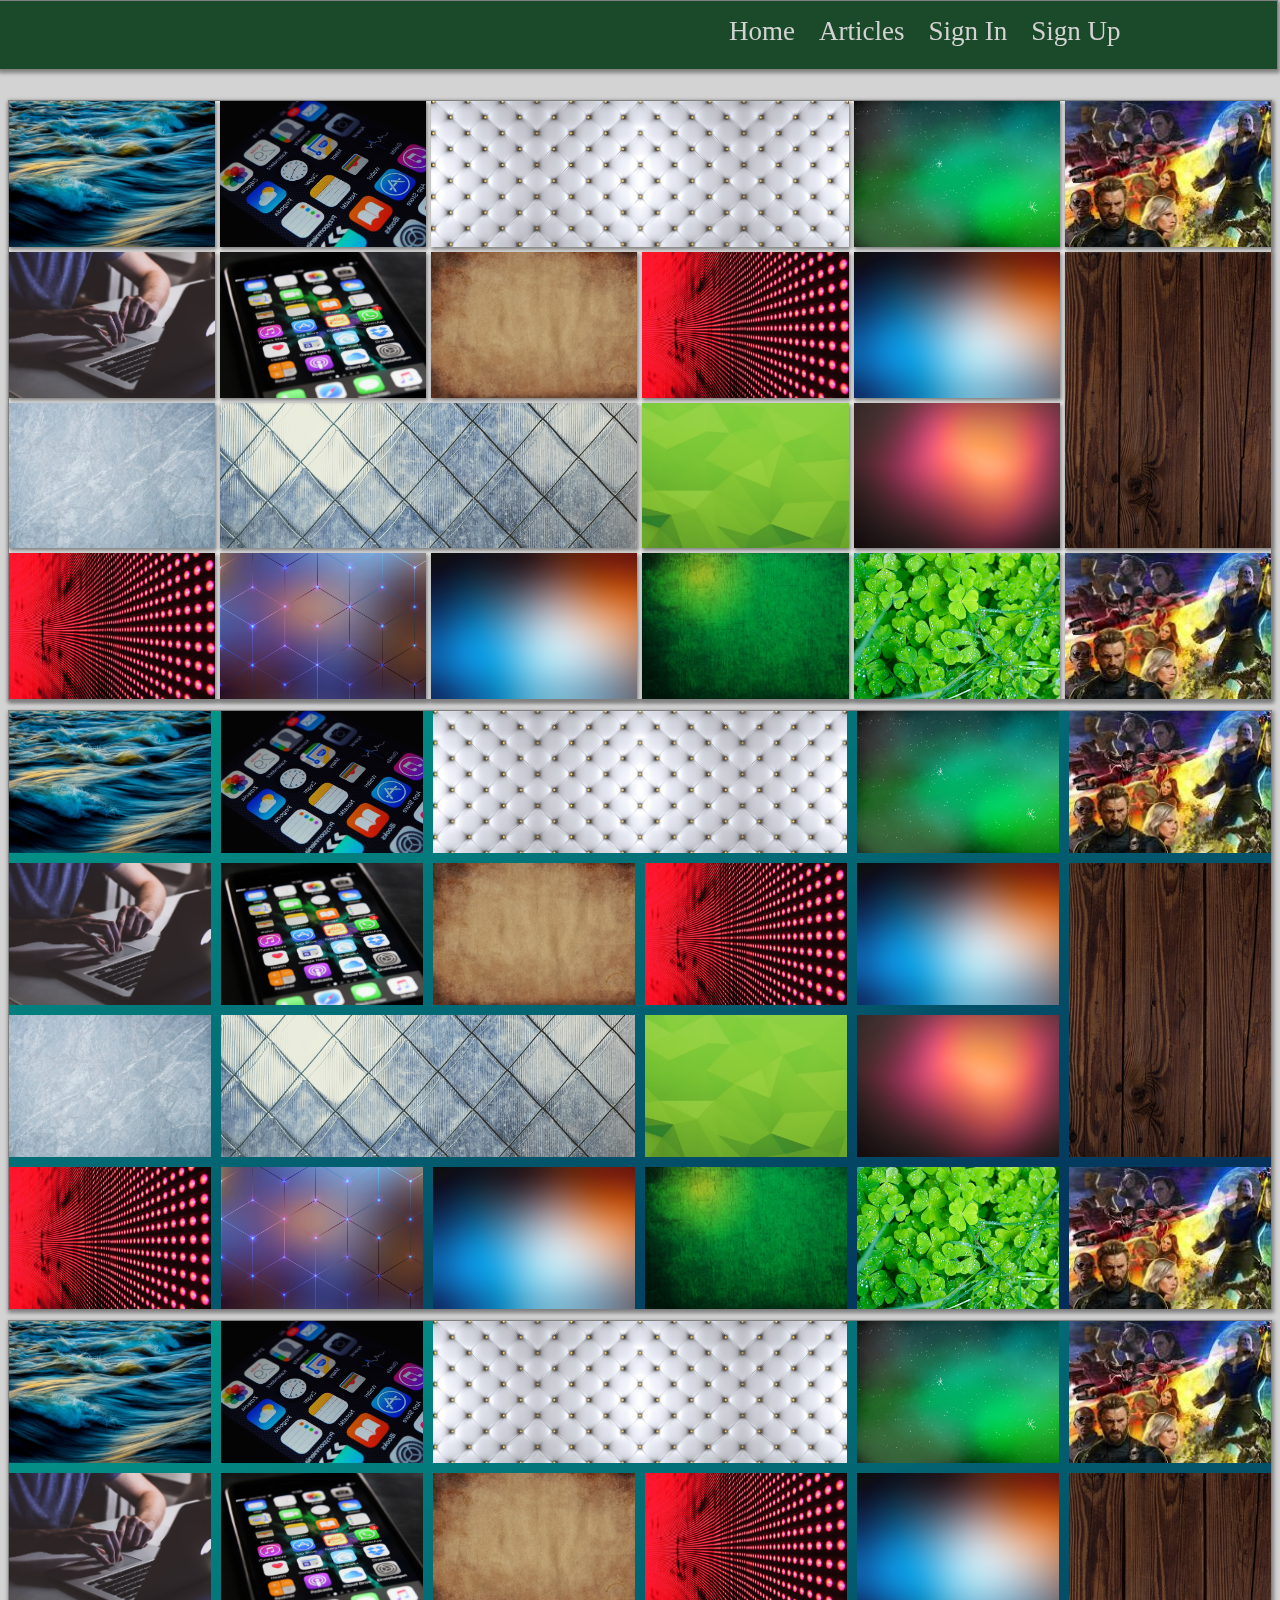
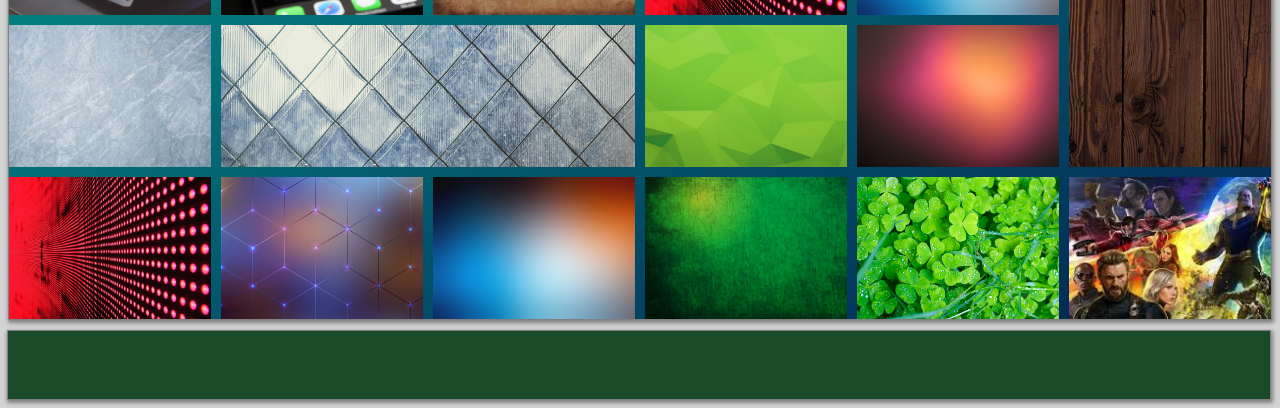
<file: index.html>
<!DOCTYPE html>
<html lang="en">
<head>
	<meta charset="UTF-8">
		<meta name="viewport" content="width=device-width, initial-scale=1.0">
	<title>Blog</title>
<style type="text/css">
*{
	box-sizing: border-box;
}
	.navbar
	{
	
		background-color: #1a4a2a;
		position: fixed;
		overflow: hidden;
		margin-right: -2px;
		margin-left: -10px;
		top:0;
		height: 70px;
		width: 100%;
		border: 1px solid grey;
		box-shadow: 1px 2px 4px 1px grey;

	}
	.block
	{
		
		
		height: 600px;
		width: 100%;
		background: linear-gradient(to right bottom,#039e8d,#032253);
		margin-top: 100px;
		border: 1px solid grey;
		box-shadow: 1px 2px 4px 1px grey;

	}
	.blockgrid
	{
		
		display: grid;
		grid-template-columns: auto auto auto auto auto auto;
		grid-gap: 5px;
		height: 600px;
		width: 100%;
		background-color: white;
		margin-top: 100px;
		border: 1px solid grey;
		box-shadow: 1px 2px 4px 1px grey;

	}
.block2grid
	{
		
		display: grid;
		grid-template-columns: auto auto auto;
		grid-gap: 10px;
		height: 600px;
		width: 100%;
				background: linear-gradient(to right bottom,#039e8d,#032253);

		margin-top: 10px;
				border: 1px solid grey;
	
		box-shadow: 1px 2px 4px 1px grey;

	}
	.blockgrid > div
	{
		 background-color: rgba(255, 255, 255, 0.8);
  text-align: center;
  padding: 20px 0;
  font-size: 30px;
  		box-shadow: 1px 2px 4px 1px grey; 
  		transition-duration: .3s;
	}
	.item:hover
	{	transform: scale(1.07);
		transition-duration: .3s;
		background-color: white;
  		box-shadow: 1px 4px 4px 1px grey; 
	}
	[class*="item"]:hover {
    transform: scale(1.07);
		transition-duration: .3s;
		background-color: white;
  		box-shadow: 1px 6px 18px 1px grey; 
	}
	.item3
	{
		grid-column: 3 / span 2;
		grid-row: 1 ;
		background: url("art23.jpeg");
		background-size: cover;
	}
	.item2
	{
		grid-column: 2 / span 2;
		grid-row: 3 ;
		background: url("art16.jpeg");
		background-size: cover;
	}
	.item1
	{
		grid-row:2/ span 2;
		grid-column: 6;
		background: url("art20.jpeg");
		background-size: cover;
	}
	.item4
	{
		background: url("art21.jpeg");
		background-size: cover;
	}
	.item5{
		background: url("art12.jpg");
		background-size: cover;
	}
	.item8
	{
		background: url("art13.jpeg");
		background-size: cover;
	}
	.item9
	{
		background: url("art14.jpg");
		background-size: cover;
	}
	.item10
	{
		background: url("art15.jpeg");
		background-size: cover;
	}
	.item13
	{
		background: url("art24.jpeg");
		background-size: cover;
	}
	.item16{
	background: url("art22.jpeg");
		background-size: cover;
	}
	.item17{
	background: url("art18.jpg");
		background-size: cover;
	}
	.item18{
	background: url("art11.jpg");
		background-size: cover;
	}

	.item11{
	background: url("art22.jpeg");
		background-size: cover;
	}
	.item12{
	background: url("art11.jpg");
		background-size: cover;
	}
	
	.item14{
	background: url("art4.jpg");
		background-size: cover;
	}

	.item15{
	background: url("art10.jpg");
		background-size: cover;
	}
	.item19{
	background: url("art2.jpg");
		background-size: cover;
	}

	.item20{
	background: url("art6.jpg");
		background-size: cover;
	}
	.item21{
	background: url("art5.jpg");
		background-size: cover;
	}
	.item6{
	background: url("art1.png");
		background-size: cover;
	}
	.item7{
	background: url("art5.jpg");
		background-size: cover;
	}
	.blockp1
	{
		background-color: #b2f2ef;
		float: right;
		font-size: 26px;
		max-height: 68%;
		
		overflow: scroll;
		width:54%;
		padding: 5px;
		margin-top: 10px;
		margin-right: 20px;
		box-shadow: 1px 2px 4px 1px grey; 
		scroll-behavior: unset;

	}
	.blockimg1
	{
		box-shadow: 1px 2px 4px 1px grey;
		margin-left: 20px;
		margin-top: 10px;
		width: 33%;
		float: left;
		transition-duration: .61s;

		
		
	}
	.blockimg1:hover,.blockimg2:hover
	{
		transform: scale(1.17) translate(10px);
		transition-duration: .71s;
	}
	.blockp2
	{
		background-color: #b2f2ef;
		float: right;
		font-size: 26px;
		max-height: 68%;
		
		overflow: scroll;
		width:54%;
		padding: 5px;
		margin-top: 10px;
		margin-right: 20px;
		box-shadow: 1px 2px 4px 1px grey; 

	}
	.blockimg2
	{
		box-shadow: 1px 2px 4px 1px grey;
		width: 29%;
		float: left;
		margin-left: 20px;
		margin-top: 20px;
		transition-duration: .61s;
		background-size: contain;

		
	}
	.blockp3
	{
		
		
		background-color: #b2f2ef;
		float: right;
		font-size: 26px;
		max-height: 68%;
		
		overflow: scroll;
		width:54%;
		padding: 5px;
		margin-top: 10px;
		margin-right: 20px;
		box-shadow: 1px 2px 4px 1px grey; 

	}
	.blockdiv1
	{
		text-align: left;
		margin-top: 12px;
		margin-left: 20px;
		margin-right: 20px;
		padding-left: 10px;
		font-size: 40px;
		padding-top: 10px;
		padding-bottom: 10px;
		color: #372f2f;
		background-color: lightgrey;
		box-shadow: 1px 2px 4px 1px grey;
		transition-duration: 0.71s;


	}
	.blockdiv1:hover
	{
		background-color:#0d2e28;
		color: white;
		transition-duration: 0.81s;
	}
	
	
	.block2
	{
		
		height: 600px;
		width: 100%;
				background: linear-gradient(to right bottom,#039e8d,#032253);

		margin-top: 10px;
				border: 1px solid grey;
	
		box-shadow: 1px 2px 4px 1px grey;
	}
	.class4
	{
			

		height: 600px;
		width: 100%;
		background-color: lightgrey;
		margin-top: 10px;
				border: 1px solid grey;

		box-shadow: 1px 2px 4px 1px grey;
	}
	.class5
	{
		background-color: #1a4a2a;
		
		overflow: hidden;
		margin-right: -10px;
		margin-left: -1px;
		margin-top: 10px;
		bottom:0;
		height: 70px;
		width: 100%;
		border: 1px solid grey;
		box-shadow: 1px 2px 4px 1px grey;
	}
.class6 a{
	
	text-decoration: none;
	color: lightgrey;
	left:730px;
	top:15px;
	margin-right: 20px;
	font-size: 27px;
	position: relative;
	cursor: pointer;
		transition-duration: .89s;

}
.class6 a:hover
{
	color: white;
	cursor: pointer;
	transition-duration: .89s;
	cursor: pointer;

}

.class7
{

 background-color: lightgrey;
padding:50px;
  background:linear-gradient(to bottom,#1a4a2a,#0e4038,#021612);
 width: 25%;
 position:fixed;
transform:translate(790px,-1950px);
 color: white;
 transition-duration: .9s;
}
 .class7 a,.class8 a
 {
 	padding: 6px;
 }




.class8
{
	
 
 background-color: lightgrey;
padding:50px;
  background:linear-gradient(to bottom,#1a4a2a,#0e4038,#021612);
 
 width: 25%;
 position:fixed;
 color: white;
 transform: translate(800px,-1950px);
 transition-duration: .9s;

}

input[type="text"],input[type="password"],input[type="email"]
{
  padding-top: 10px;
  width: 200px;
  color:white;
border: none;
border-bottom: 2px solid white;
 outline: none;
 box-shadow: none;
 background: transparent;


  }
  ::placeholder
  {
  	color:white;
  }

.submit
{
  width: 180px;
  height: 40px;
  position: relative;
  top:10px;
  box-shadow:inset grey;
  background:linear-gradient(to bottom right,#1a6d5f,black);
  border-radius: 8px;
  border: 2px solid white;box-shadow: 1px 1px 19px #d5d5d5;
  color: white;
  cursor: pointer;
}
.submit:hover
{
   width: 180px;
  height: 40px;
  box-shadow: 3px 3px 3px grey;
  background:#1a6d5f
  border-radius: 8px;
 box-shadow:0px 0px 4px 3px #d5d5d5;
  color: white;
  cursor: pointer;
}
.class
{

 position:fixed;
transform:translate(790px,-1940px);

 
}
.class input,.class a{display: none;
transition-duration: 1s;}
.arthidden {display: none;}


</style>
</head>
<body bgcolor="lightgrey">
	<div class="navbar"> 
		<div class="class6">
	<a id="homelight" onclick="f4()">Home</a>
	<a id="Articleslight" onclick="f3()">Articles</a>
	<a id="signinlight" onclick="f1()">Sign In</a>
	<a id="signuplight" onclick="f2()">Sign Up</a>
		</div>
	</div>
	<div id="art">
	<div class="blockgrid">
		<div class="item1"></div>
		<div class="item2"></div>
		<div class="item3"></div>
		<div class="item4"></div>
		<div class="item5"></div>
		<div class="item6"></div>
		<div class="item7"></div>
		<div class="item8"></div>
		<div class="item9"></div>
		<div class="item10"></div>
		<div class="item11"></div>
		<div class="item12"></div>
		<div class="item13"></div>
		<div class="item14"></div>
		<div class="item15"></div>
		<div class="item16"></div>
		<div class="item17"></div>
		<div class="item18"></div>
		<div class="item19"></div>
		<div class="item20"></div>
		<div class="item21"></div>
		
	</div>
	<div class="block2grid"><div class="item1"></div>
		<div class="item2"></div>
		<div class="item3"></div>
		<div class="item4"></div>
		<div class="item5"></div>
		<div class="item6"></div>
		<div class="item7"></div>
		<div class="item8"></div>
		<div class="item9"></div>
		<div class="item10"></div>
		<div class="item11"></div>
		<div class="item12"></div>
		<div class="item13"></div>
		<div class="item14"></div>
		<div class="item15"></div>
		<div class="item16"></div>
		<div class="item17"></div>
		<div class="item18"></div>
		<div class="item19"></div>
		<div class="item20"></div>
		<div class="item21"></div></div>
	<div class="block2grid"><div class="item1"></div>
		<div class="item2"></div>
		<div class="item3"></div>
		<div class="item4"></div>
		<div class="item5"></div>
		<div class="item6"></div>
		<div class="item7"></div>
		<div class="item8"></div>
		<div class="item9"></div>
		<div class="item10"></div>
		<div class="item11"></div>
		<div class="item12"></div>
		<div class="item13"></div>
		<div class="item14"></div>
		<div class="item15"></div>
		<div class="item16"></div>
		<div class="item17"></div>
		<div class="item18"></div>
		<div class="item19"></div>
		<div class="item20"></div>
		<div class="item21"></div></div>
	<div class="class5"></div>
	<div class="class" id="c7"></div>
		

	<div class="class" id="lelo">
	<input type="text" id="username"  placeholder="Username" required=""><br><br>
  <input type="password" id="password1"  placeholder="Password" required="" onclick="checkusername()"><br><br>
  <a class="submit"  id="signin" value="Sign In" onclick="checkusername()"> Sign In</a>
</div>
<div class="class" id="lelo2">
	<input type="text" id="username"  placeholder="Username" required=""><br><br>
		<input type="email" id="email"  placeholder="E-mail" required="" onclick="checkusername()"><br><br>

  <input type="password" id="password"  placeholder="Password" required="" onclick="checkemail(),checkusername()" ><br><br>
    <input type="password" id="password2"  placeholder="Confirm Password" required="" onclick="checkusername(),checkemail(),checkpass()"><br><br>

  <a class="submit" id="signup" value="Sign up" onclick="checkusername(),checkemail(),confirmpass(),bharoto(),checkpass()">Sign Up</a>
</div
</div>
	  
<div>
	
</div>
<div id="artcopy" class="arthidden">
<div class="block">
		<div class="blockdiv1" style="font-size:28px;">Samsung Galaxy S9 and Galaxy S9+ are Official: Specifications, Features, Prices, and Availability</div>
		<img src="art3.png" id="artimg1" class="blockimg1"><div class="blockp1">
		Lorem ipsum dolor sit amet, consectetur adipisicing elit, sed do eiusmod
		tempor incididunt ut labore et dolore magna aliqua. Ut enim ad minim veniam,
		quis nostrud exercpa qui officia deserunt mollit anim id est laborum.
		Lorem ipsum dolor incididunt ut labore et dolore magna aliqua. Ut enim ad minim veniam,
		quis nostrud exercpa qui officia deserunt mollit anim id est laborum.
		Lorem ipsum dolor incididunt ut labore et dolore magna aliqua. Ut enim ad minim veniam,
		quis nostrud exercpa qui officia deserunt mollit anim id est laborum.
		Lorem ipsum dolor

		
	</div>
	<img src="art2.jpg" id="artimg2" class="blockimg2">
		
		
		
	</div>
	<div class="block2"><div class="blockdiv1">Testing First Article</div>
		<img src="art1.png" id="artimg1" class="blockimg1">
		
		
		<div class="blockp2">
		Lorem ipsum dolor sit amet, consectetur adipisicing elit, sed do eiusmod
		tempor incididunt ut labore et dolore magna aliqua. Ut enim ad minim veniam,
		quis nostrud exercpa qui officia deserunt mollit anim id est laborum.
		Lorem ipsum dolor
		quis nostrud exercpa qui officia deserunt mollit anim id est laborum.
		Lorem ipsum dolor
		quis nostrud exercpa qui officia deserunt mollit anim id est laborum.
		Lorem ipsum dolor
		
	</div><img src="art4.jpg" id="artimg2" class="blockimg2"></div>
	<div class="block2"><div class="blockdiv1">Testing First Article</div>
		<img src="art5.jpg" id="artimg1" class="blockimg1">
		
		
		<div class="blockp3">
		Lorem ipsum dolor sit amet, consectetur adipisicing elit, sed do eiusmod
		tempor incididunt ut labore et dolore magna aliqua. Ut enim ad minim veniam,
		quis nostrud exercpa qui officia deserunt mollit anim id est laborum.
		Lorem ipsum dolorquis nostrud exercpa qui officia deserunt mollit anim id est laborum.
		Lorem ipsum dolor
		quis nostrud exercpa qui officia deserunt mollit anim id est laborum.
		Lorem ipsum dolor
		quis nostrud exercpa qui officia deserunt mollit anim id est laborum.
		Lorem ipsum dolor
		
		
	</div><img src="art6.jpg" id="artimg2" class="blockimg2"></div>
	<div class="class5"></div>
	<div class="class" id="c7"></div>
		

	<div class="class" id="lelo">
	<input type="text" id="username1"  placeholder="Username" required=""><br><br>
  <input type="password" id="password1"  placeholder="Password" required=""><br><br>
  <a class="submit"  id="signin" value="Sign In"> Sign In</a>
</div>
<div class="class" id="lelo2">
	<input type="text" id="username"  placeholder="Username" required=""><br><br>
		<input type="email" id="email"  placeholder="E-mail" required=""><br><br>

  <input type="password" id="password"  placeholder="Password" required=""><br><br>
    <input type="password" id="password2"  placeholder="Confirm Password" required="" ><br><br>

  <a class="submit" id="signup" value="Sign up" onclick="create() checkemail()">Sign Up</a>
</div>
</div>
	  
<div>
	
</div>
</div>

	<script>
		var c=0;
		var d=0;
		var art0=0;
					var s=document.getElementById("lelo").innerHTML;
					var t=document.getElementById("lelo2").innerHTML;
					var art=document.getElementById("art").innerHTML;
					var art2=document.getElementById("artcopy").innerHTML;
					


		function f1()
		{
		if(c%2==0)
		{
			document.getElementById("c7").className="class7";
		document.getElementById("c7").innerHTML=s;
		document.getElementById("lelo").innerHTML="";
		document.getElementById("signinlight").style="color:white;";
		document.getElementById("signuplight").style="color:lightgrey;";
		document.getElementById("homelight").style="color:lightgrey;";
		document.getElementById("Articleslight").style="color:lightgrey;";
}
else
{
	document.getElementById( "c7").className="class";
				document.getElementById("signinlight").style="color:lightgrey;";

}
c++;
}
function f2()
		{
		if(d%2==0)
		{
			document.getElementById("c7").className="class8";
		document.getElementById("c7").innerHTML=t;
		document.getElementById("lelo2").innerHTML="";
		document.getElementById("signuplight").style="color:white;";
		document.getElementById("homelight").style="color:lightgrey;";
		document.getElementById("signinlight").style="color:lightgrey;";
		document.getElementById("Articleslight").style="color:lightgrey;";

}
else
{
	document.getElementById("c7").className="class";
			document.getElementById("signuplight").style="color:lightgrey;";

}
d++;
}

var title = [];
var i=0;
	
	var eml=document.getElementById("email").value;

function checkusername()
{
	var u=document.getElementById("username").value;
	var leth=u.length;
	var di=0;
	if(leth<=6 || leth>=32)
	{
	 	document.getElementById("username").style="color:red;background-color:pink;";
	 	alert(" Username Must be a minimum of 6 characters");
	}
	else
	{

		document.getElementById("username").style="color:white;background-color:;";
		for ( di = leth-1; di >= 0; di--) {	
		var check=u.charCodeAt(di);		
		if((check>=65 && check<=90) || (check>=97 && check<=122) || (check>=48 && check<=59) || (check==95 || check==45 || check==46))
		{
			document.getElementById("username").style="border-bottom:2px solid green;";
		}
		else
		{
			document.getElementById("username").style="color:red;background-color:pink;";
			alert(" Username  Only letters, numbers, '-', '.', and '_' may be used.");
			break;
	}		
}


	}
	
}

function checkemail()
{
var u=document.getElementById("email").value;
	var leth=u.length;
	var di=0;
	var flag=0;
	if(leth<=6 || leth>=32)
	{
	 	document.getElementById("email").style="color:red;background-color:pink;";
	 	alert(" Email Must be a minimum of 6 characters");
	}
	else
	{

		document.getElementById("email").style="color:white;background-color:;";
		for ( di = leth-1; di >= 0; di--) {	
		var check=u.charCodeAt(di);		
		if((check>=65 && check<=90) || (check>=97 && check<=122) || (check>=48 && check<=59) || (check==95 || check==45 || check==46 || check==64))
		{
			if(check==64)
			{
				flag=1;
			}

			document.getElementById("email").style="border-bottom:2px solid green;";
		}
		else
		{	
			document.getElementById("email").style="color:red;background-color:pink;";
			alert(" Email Only letters, numbers, '-', '.', and '_' may be used.");
			break;
	}		
}

}
if (flag==0) {
	document.getElementById("email").style="color:red;background-color:pink;";
	alert("Email Must Contain '@'");

}
else{
				document.getElementById("email").style="border-bottom:2px solid green;";
						


}
  
  /* title[i] = {
        name: u,
        pass: pas
    };*/

}

function confirmpass(){

var pas=document.getElementById("password").value;
var pas2=document.getElementById("password2").value;
if(pas2!=pas || pas=='')
{
	document.getElementById("password").style="color:red;background-color:pink;";
	document.getElementById("password2").style="color:red;background-color:pink;";
	alert("Password Are Not Equal");
}
else
{
document.getElementById("password").style="border-bottom:2px solid green;";
document.getElementById("password2").style="border-bottom:2px solid green;";

}
}



function bharoto()
{
	var un=document.getElementById("username").value;
	var paswd1=document.getElementById("password").value;
	var paswd2=document.getElementById("password2").value;
	var eml=document.getElementById("email").value;
	if(un=="")
	{
		alert("Name Is Empty");
	}
	else if(eml=="")
	{
		alert("Enter Email");
	}
	else if(paswd1=="")
	{
		alert("Enter Password");
	}
	else if(paswd2=="")
	{
		alert("Enter Password Again");
	}
	else{

	}
}
																																																																							

function f3()
{
	document.getElementById("art").innerHTML=art2;
	document.getElementById("homelight").style="color:lightgrey;";
	document.getElementById("Articleslight").style="color:white;";
	document.getElementById("signuplight").style="color:lightgrey;";
}
function f4()
{
	document.getElementById("art").innerHTML=art;
	document.getElementById("signuplight").style="color:lightgrey;";
	document.getElementById("Articleslight").style="color:lightgrey;";
	document.getElementById("homelight").style="color:white;";
}


function checkpass() 
{
	var usn=document.getElementById("username").value;
	var paswd=document.getElementById("password").value;
	var legth=paswd.length;
	if(legth>=8 && legth<=128)
	{
		if(paswd!=usn)
		{
			if(paswd.includes(usn))
			{
				alert("Password Cannot Contain Username");
			}
			else
			{
				document.getElementById("password").style="border-bottom:2px solid green;";
			}

		}
		else
		{
			alert("Password Cannot Be Username");
		}

	}
	else if(legth==0)
	{}
	else
	{
		alert("Password Should Be Greater Than 8 Characters");
	}

}
	</script>
</body>
</html>
</file>
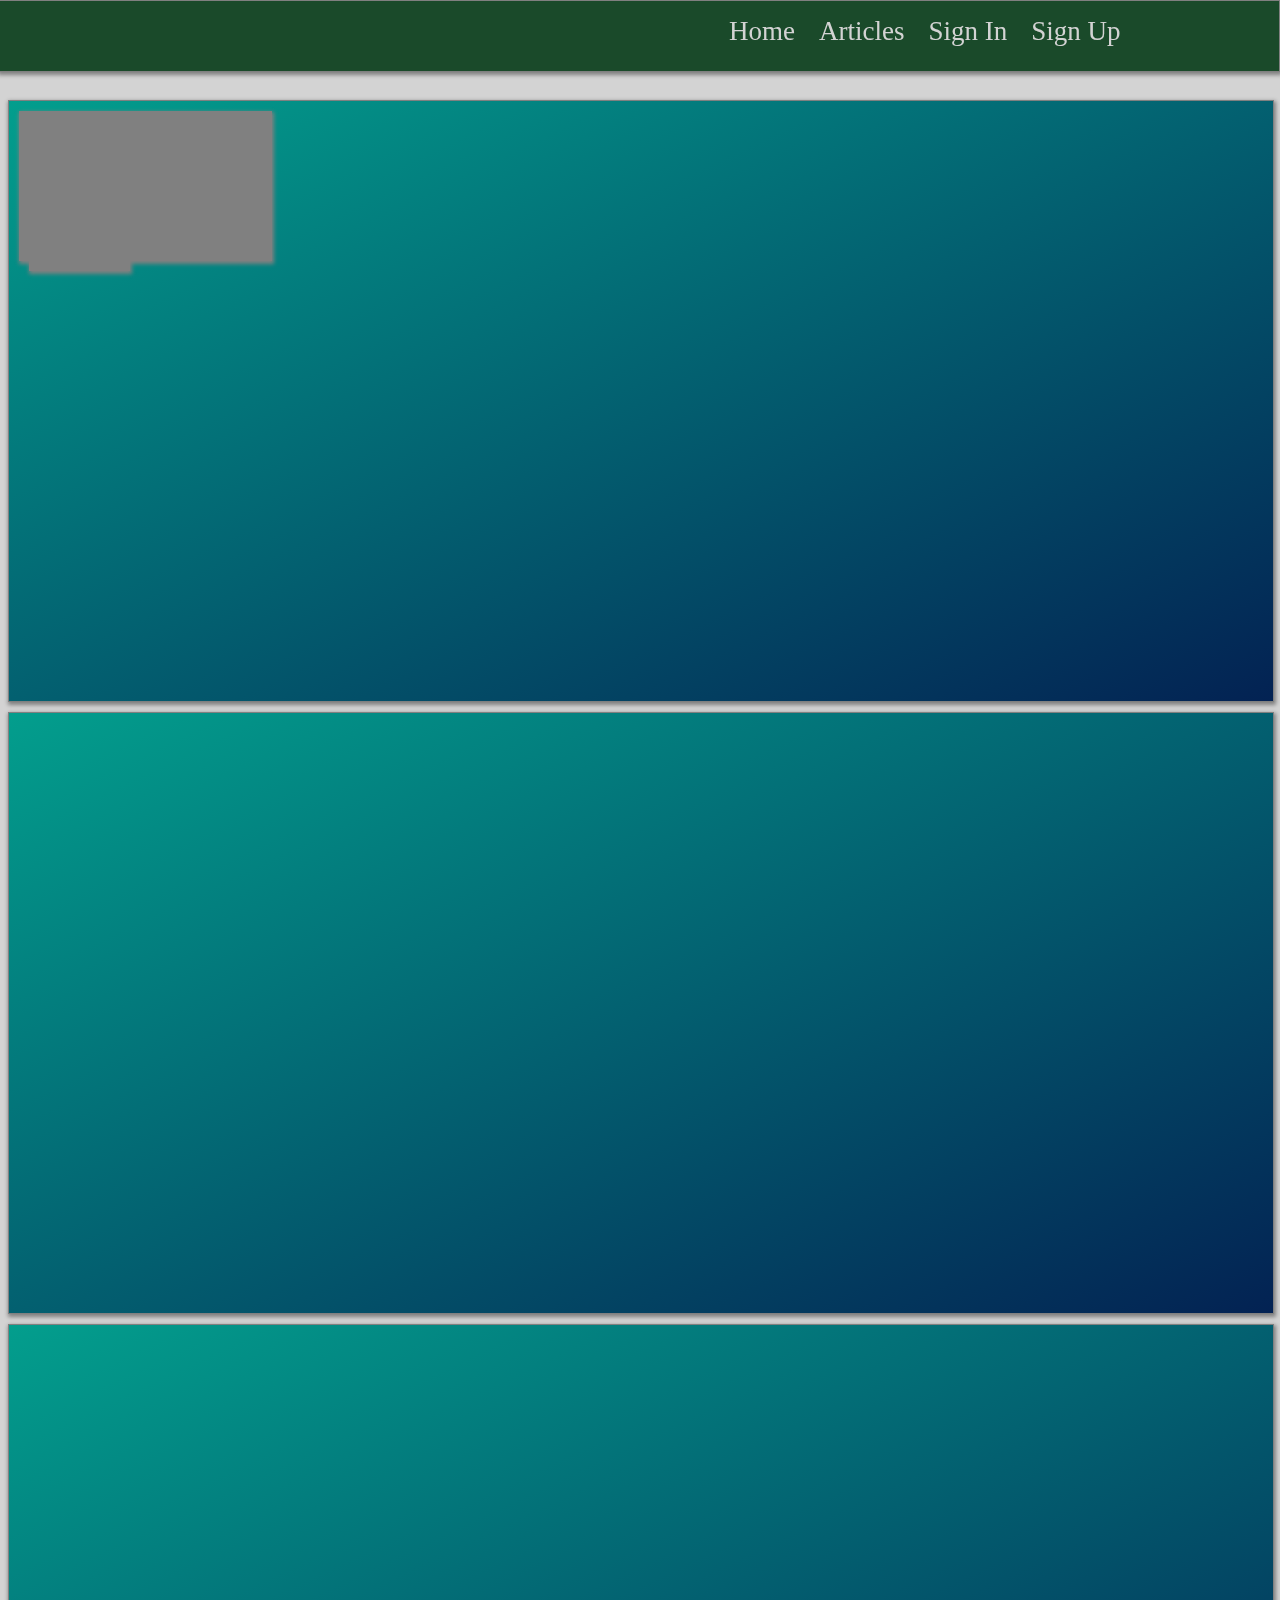
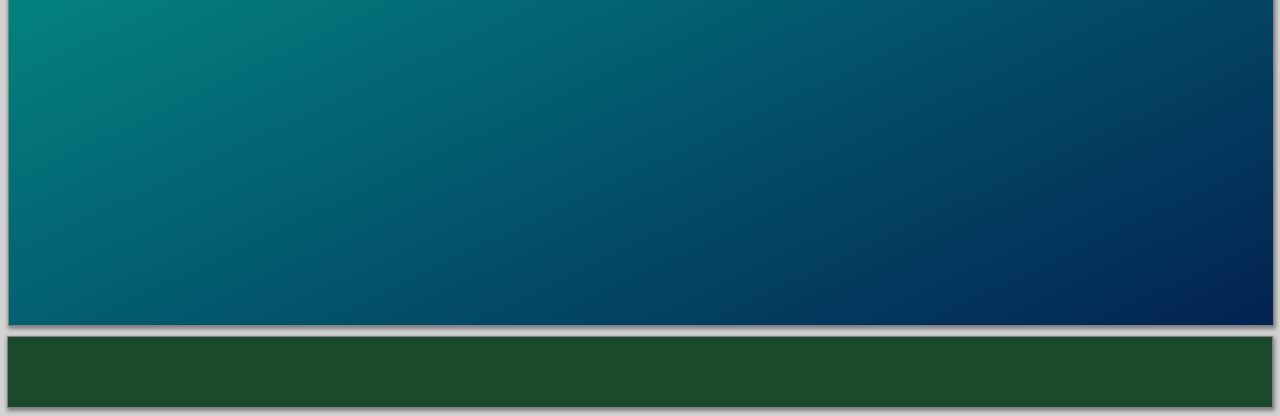
<file: index3.html>
<!DOCTYPE html>
<html lang="en">
<head>
	<meta charset="UTF-8">
		<meta name="viewport" content="width=device-width,initial-scale=1.0">

	<title>Blog</title>
<style type="text/css">

	.navbar
	{
	
		background-color: #1a4a2a;
		position: fixed;
		overflow: hidden;
		margin-right: -2px;
		margin-left: -10px;
		top:0;
		height: 70px;
		width: 100%;
		border: 1px solid grey;
		box-shadow: 1px 2px 4px 1px grey;

	}
	.block
	{
		
		height: 600px;
		width: 100%;
		
		background: linear-gradient(to right bottom,#039e8d,#032253);
		margin-top: 100px;
		border: 1px solid grey;
		box-shadow: 1px 2px 4px 1px grey;

	}
	.blockp1
	{
		background-color: #b2f2ef;
		
			font-size: 26px;
		height: auto;
		width:45%;
		margin-left:47%;
		 
		padding-left: 20px;
		margin-top: -39%;
		top: -410px;      
		right:10;
		padding-top: 20px;
		padding-right: 54px;
		box-shadow: 1px 2px 4px 1px grey; 

	}
	.blockp2
	{
		
		background-color: #b2f2ef;
			font-size: 26px;
		height: auto;
		width:45%;
		margin-left:47%;
		 
		padding-left: 20px;
		margin-top: -39%;
		top: -410px;      
		right:10;
		padding-top: 20px;
		padding-right: 54px;
		box-shadow: 1px 2px 4px 1px grey; 

	}
	.blockp3
	{
		
		background-color: #b2f2ef;
			font-size: 26px;
		height: auto;
		width:45%;
		margin-left:47%;
		 
		padding-left: 20px;
		margin-top: -18%;
		top: -410px;      
		right:10;
		padding-top: 20px;
		padding-right: 54px;
		box-shadow: 1px 2px 4px 1px grey; 

	}
	.blockdiv1
	{
		text-align: left;
		margin-top: 12px;
		margin-left: 20px;
		margin-right: 20px;
		padding-left: 10px;
		font-size: 40px;
		padding-top: 10px;
		padding-bottom: 10px;
		color: #372f2f;
		background-color: lightgrey;
		box-shadow: 1px 2px 4px 1px grey;
		transition-duration: .71s;


	}
	.blockdiv1:hover
	{
		background-color:#0d2e28;
		color: white;
		transition-duration: .81s;
	}
	.blockimg1
	{
		box-shadow: 1px 2px 4px 1px grey;
		height: 250px;
		margin-right:48%;
		margin-left: 20px;
		margin-top:14px;
		transition-duration: .61s;

		
		
	}
	.blockimg1:hover,.blockimg2:hover
	{
		transform: scale(1.17) translate(10px);
		transition-duration: .71s;
	}
	.blockimg2
	{
		box-shadow: 1px 2px 4px 1px grey;
		height: 220px;
		margin-right:48%;
		margin-left: 20px;
		margin-top:14px;
		transition-duration: .61s;
		background-size: contain;

		
	}
	.block2
	{
		
		height: 600px;
		width: 100%;
				background: linear-gradient(to right bottom,#039e8d,#032253);

		margin-top: 10px;
				border: 1px solid grey;
	
		box-shadow: 1px 2px 4px 1px grey;
	}
	.class4
	{
			

		height: 600px;
		width: 100%;
		background-color: lightgrey;
		margin-top: 10px;
				border: 1px solid grey;

		box-shadow: 1px 2px 4px 1px grey;
	}
	.class5
	{
		background-color: #1a4a2a;
		
		overflow: hidden;
		margin-right: -10px;
		margin-left: -1px;
		margin-top: 10px;
		bottom:0;
		height: 70px;
		width: 100%;
		border: 1px solid grey;
		box-shadow: 1px 2px 4px 1px grey;
	}
.class6 a{
	
	text-decoration: none;
	color: lightgrey;
	left:730px;
	top:15px;
	margin-right: 20px;
	font-size: 27px;
	position: relative;
	cursor: pointer;
		transition-duration: .89s;

}
.class6 a:hover
{
	color: white;
	cursor: pointer;
	transition-duration: .89s;
	cursor: pointer;

}

.class7
{

 background-color: lightgrey;
padding:50px;
  background:linear-gradient(to bottom,#1a4a2a,#0e4038,#021612);
 width: 200px;
 position:fixed;
transform:translate(790px,-1950px);
 color: white;
 transition-duration: .9s;
}
 .class7 a,.class8 a
 {
 	padding: 6px;
 }




.class8
{
	
 
 background-color: lightgrey;
padding:50px;
  background:linear-gradient(to bottom,#1a4a2a,#0e4038,#021612);
 
 width: 200px;
 position:fixed;
 color: white;
 transform: translate(800px,-1950px);
 transition-duration: .9s;

}

input[type="text"],input[type="password"],input[type="email"]
{
  padding-top: 10px;
  width: 200px;
  color:white;
border: none;
border-bottom: 2px solid white;
 outline: none;
 box-shadow: none;
 background: transparent;


  }
  ::placeholder
  {
  	color:white;
  }

.submit
{
  width: 180px;
  height: 40px;
  position: relative;
  top:10px;
  box-shadow:inset grey;
  background:linear-gradient(to bottom right,#1a6d5f,black);
  border-radius: 8px;
  border: 2px solid white;box-shadow: 1px 1px 19px #d5d5d5;
  color: white;
  cursor: pointer;
}
.submit:hover
{
   width: 180px;
  height: 40px;
  box-shadow: 3px 3px 3px grey;
  background:#1a6d5f
  border-radius: 8px;
 box-shadow:0px 0px 4px 3px #d5d5d5;
  color: white;
  cursor: pointer;
}
.class
{

 position:fixed;
transform:translate(790px,-1940px);

 
}
.class input,.class a{display: none;
transition-duration: 1s;}
.arthidden {display: none;}
.rect1
{
	height: 150px;
	width: 20%;
	background-color: grey;
	box-shadow: 1px 2px 4px 1px black;
	transition-duration: .2s;
	margin: 10px;
			box-shadow: 1px 2px 4px 1px grey;
			float: left;


}
.rect1:hover
{
transform: scale(1.08);
	transition-duration: .21s;
			box-shadow: 2px 2px 4px 1px grey;


}
.rect2
{
	height: 150px;
	width: 40%;
	background-color: grey;
	box-shadow: 1px 2px 4px 1px black;
	transition-duration: .2s;
	margin: 10px;
			box-shadow: 1px 2px 4px 1px grey;
			float: left;

			

}
.rect2:hover
{
transform: scale(1.08);
	transition-duration: .21s;
			box-shadow: 2px 2px 4px 1px grey;


}

</style>
</head>
<body bgcolor="lightgrey">
	<div class="navbar"> 
		<div class="class6">
	<a id="homelight" onclick="f4()">Home</a>
	<a id="Articleslight" onclick="f3()">Articles</a>
	<a id="signinlight" onclick="f1()">Sign In</a>
	<a id="signuplight" onclick="f2()">Sign Up</a>
		</div>
	</div>
	<div id="art">
	<div class="block">
		<div class="rect1">&nbsp;&nbsp;&nbsp;&nbsp;&nbsp;&nbsp;&nbsp;&nbsp;&nbsp;<div class="rect2"></div></div>
	</div>
	<div class="block2"></div>
	<div class="block2"></div>
	<div class="class5"></div>
	<div class="class" id="c7"></div>
		

	<div class="class" id="lelo">
	<input type="text" id="username1"  placeholder="Username" required=""><br><br>
  <input type="password" id="password1"  placeholder="Password" required=""><br><br>
  <a class="submit"  id="signin" value="Sign In"> Sign In</a>
</div>
<div class="class" id="lelo2">
	<input type="text" id="username"  placeholder="Username" required=""><br><br>
		<input type="email" id="email"  placeholder="E-mail" required=""><br><br>

  <input type="password" id="password"  placeholder="Password" required=""><br><br>
    <input type="password" id="password2"  placeholder="Confirm Password" required="" ><br><br>

  <a class="submit" id="signup" value="Sign up" onclick="create()">Sign Up</a>
</div>
</div>
	  
<div>
	
</div>
<div id="artcopy" class="arthidden">
<div class="block">
		<div class="blockdiv1" style="font-size:28px;">Samsung Galaxy S9 and Galaxy S9+ are Official: Specifications, Features, Prices, and Availability</div>
		<img src="art3.png" id="artimg1" class="blockimg1">
		<img src="art2.jpg" id="artimg2" class="blockimg2">
		
		<div class="blockp1">
		Lorem ipsum dolor sit amet, consectetur adipisicing elit, sed do eiusmod
		tempor incididunt ut labore et dolore magna aliqua. Ut enim ad minim veniam,
		quis nostrud exercpa qui officia deserunt mollit anim id est laborum.
		Lorem ipsum dolor
		
	</div>
	</div>
	<div class="block2"><div class="blockdiv1">Testing First Article</div>
		<img src="art1.png" id="artimg1" class="blockimg1">
		<img src="art4.jpg" id="artimg2" class="blockimg2">
		
		<div class="blockp2">
		Lorem ipsum dolor sit amet, consectetur adipisicing elit, sed do eiusmod
		tempor incididunt ut labore et dolore magna aliqua. Ut enim ad minim veniam,
		quis nostrud exercpa qui officia deserunt mollit anim id est laborum.
		Lorem ipsum dolor
		
	</div></div>
	<div class="block2"><div class="blockdiv1">Testing First Article</div>
		<img src="art5.jpg" id="artimg1" class="blockimg1">
		<img src="art6.jpg" id="artimg2" class="blockimg2">
		
		<div class="blockp3">
		Lorem ipsum dolor sit amet, consectetur adipisicing elit, sed do eiusmod
		tempor incididunt ut labore et dolore magna aliqua. Ut enim ad minim veniam,
		quis nostrud exercpa qui officia deserunt mollit anim id est laborum.
		Lorem ipsum dolor
		
	</div></div>
	<div class="class5"></div>
	<div class="class" id="c7"></div>
		

	<div class="class" id="lelo">
	<input type="text" id="username1"  placeholder="Username" required=""><br><br>
  <input type="password" id="password1"  placeholder="Password" required=""><br><br>
  <a class="submit"  id="signin" value="Sign In"> Sign In</a>
</div>
<div class="class" id="lelo2">
	<input type="text" id="username"  placeholder="Username" required=""><br><br>
		<input type="email" id="email"  placeholder="E-mail" required=""><br><br>

  <input type="password" id="password"  placeholder="Password" required=""><br><br>
    <input type="password" id="password2"  placeholder="Confirm Password" required="" ><br><br>

  <a class="submit" id="signup" value="Sign up" onclick="create()">Sign Up</a>
</div>
</div>
	  
<div>
	
</div>
</div>

	<script>
		var c=0;
		var d=0;
		var art0=0;
					var s=document.getElementById("lelo").innerHTML;
					var t=document.getElementById("lelo2").innerHTML;
					var art=document.getElementById("art").innerHTML;
					var art2=document.getElementById("artcopy").innerHTML;
					


		function f1()
		{
		if(c%2==0)
		{
			document.getElementById("c7").className="class7";
		document.getElementById("c7").innerHTML=s;
		document.getElementById("lelo").innerHTML="";
		document.getElementById("signinlight").style="color:white;";
		document.getElementById("signuplight").style="color:lightgrey;";
		document.getElementById("homelight").style="color:lightgrey;";
		document.getElementById("Articleslight").style="color:lightgrey;";
}
else
{
	document.getElementById( "c7").className="class";
				document.getElementById("signinlight").style="color:lightgrey;";

}
c++;
}
function f2()
		{
		if(d%2==0)
		{
			document.getElementById("c7").className="class8";
		document.getElementById("c7").innerHTML=t;
		document.getElementById("lelo2").innerHTML="";
		document.getElementById("signuplight").style="color:white;";
		document.getElementById("homelight").style="color:lightgrey;";
		document.getElementById("signinlight").style="color:lightgrey;";
		document.getElementById("Articleslight").style="color:lightgrey;";

}
else
{
	document.getElementById("c7").className="class";
			document.getElementById("signuplight").style="color:lightgrey;";

}
d++;
}

var title = [];
var i=0;
function create()
{


	var u=document.getElementById("username").value;
	var pas=document.getElementById("password").value;
	var eml=document.getElementById("email").value;
	
	var leth=u.length;
	if(leth<=6 || leth>=32)
	{
			document.getElementById("username").style="color:red;background-color:pink;";

	}
	else
	{

			document.getElementById("username").style="color:white;background-color:;";

	}
   title[i] = {
        name: u,
        pass: pas
    }; 

}

function f3()
{
	document.getElementById("art").innerHTML=art2;
	document.getElementById("homelight").style="color:lightgrey;";
	document.getElementById("Articleslight").style="color:white;";
	document.getElementById("signuplight").style="color:lightgrey;";

}
function f4()
{
	document.getElementById("art").innerHTML=art;
	document.getElementById("signuplight").style="color:lightgrey;";
	document.getElementById("Articleslight").style="color:lightgrey;";
	document.getElementById("homelight").style="color:white;";



}


	</script>
</body>
</html>
</file>
